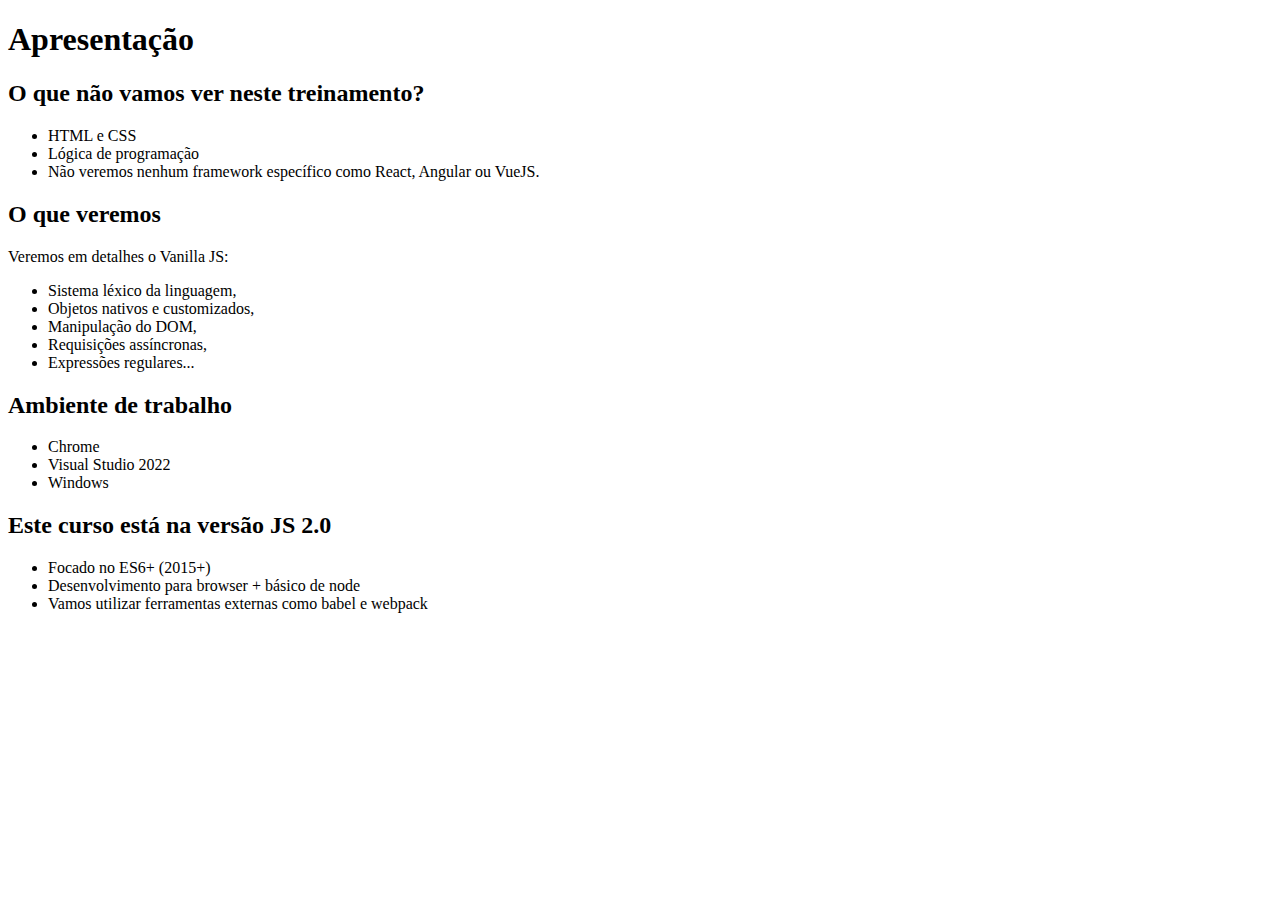
<file: 1-aula/index.html>
<!DOCTYPE html>
<html lang="Pt-br">
<head>
    <meta charset="UTF-8">
    <meta http-equiv="X-UA-Compatible" content="IE=edge">
    <meta name="viewport" content="width=device-width, initial-scale=1.0">
    <title>Apresentação</title>
</head>
<body>
    <h1>Apresentação</h1>

    <h2>O que não vamos ver neste treinamento?</h2>

    <ul>
        <li>HTML e CSS</li>
        <li>Lógica de programação</li>
        <li>Não veremos nenhum framework específico como React, Angular ou VueJS.</li>
    </ul>

    <h2>O que veremos</h2>
    <p>Veremos em detalhes o Vanilla JS:</p>
    <ul>
        <li>Sistema léxico da linguagem,</li>
        <li>Objetos nativos e customizados,</li>
        <li>Manipulação do DOM,</li>
        <li>Requisições assíncronas,</li>
        <li>Expressões regulares...</li>
    </ul>

    <h2>Ambiente de trabalho</h2>

    <ul>
        <li>Chrome</li>
        <li>Visual Studio 2022</li>
        <li>Windows</li>
    </ul>

    <h2>Este curso está na versão JS 2.0</h2>

    <ul>
        <li>Focado no ES6+ (2015+)</li>
        <li>Desenvolvimento para browser + básico de node</li>
        <li>Vamos utilizar ferramentas externas como babel e webpack</li>
    </ul>
    
</body>
</html>
</file>
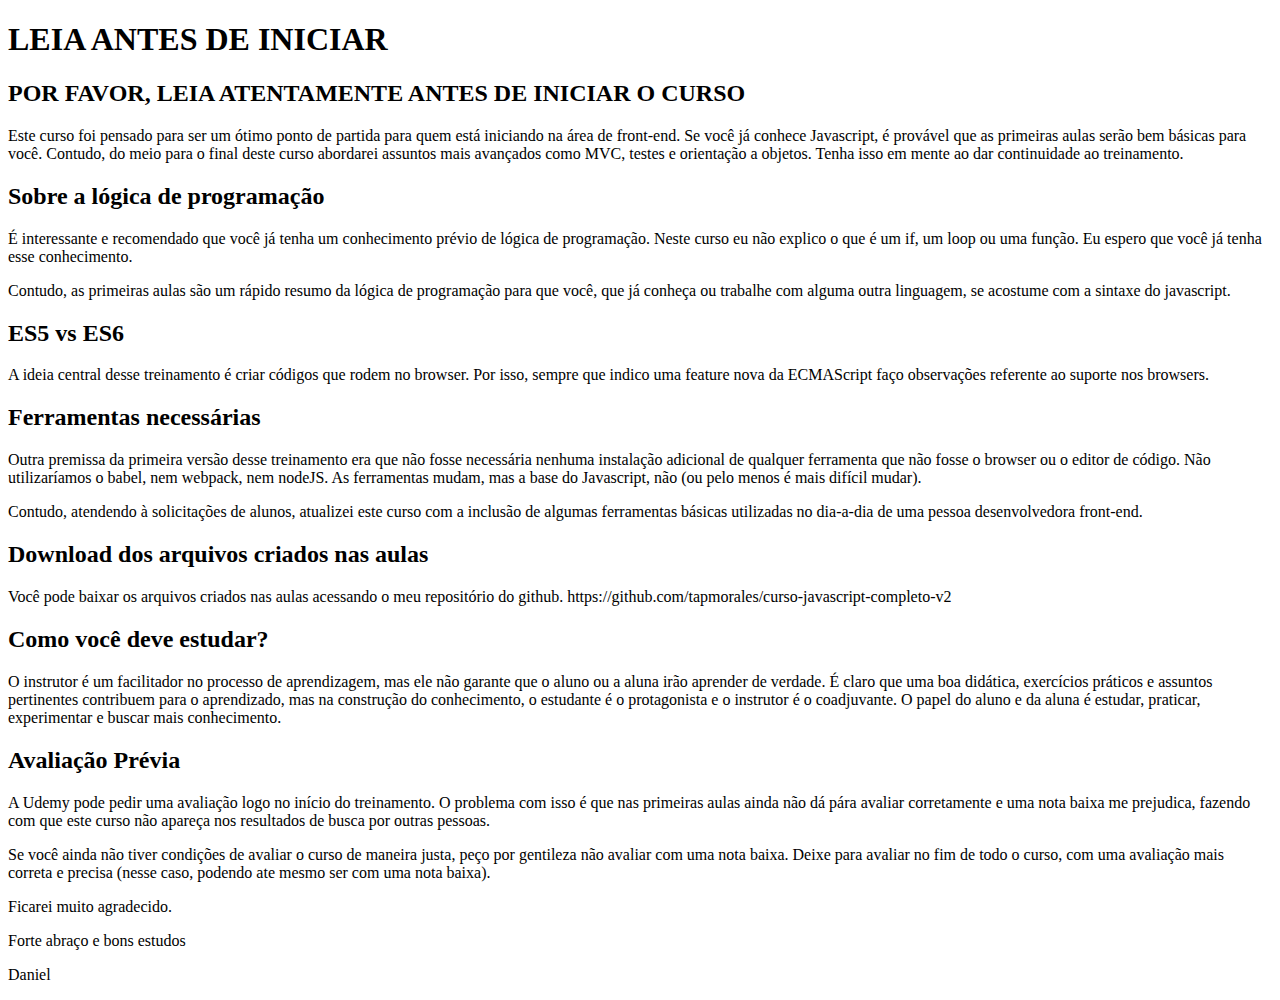
<file: 2-aula/index.html>
<!DOCTYPE html>
<html lang="pt-br">
<head>
    <meta charset="UTF-8">
    <meta http-equiv="X-UA-Compatible" content="IE=edge">
    <meta name="viewport" content="width=device-width, initial-scale=1.0">
    <title>Lei antes de iniciar o curso</title>
</head>
<body>

    <h1>LEIA ANTES DE INICIAR</h1>
        <h2>POR FAVOR, LEIA ATENTAMENTE ANTES DE INICIAR O CURSO</h2>

        <p>Este curso foi pensado para ser um ótimo ponto de partida para quem está iniciando na área de front-end. Se você já conhece Javascript, é provável que as primeiras aulas serão bem básicas para você. Contudo, do meio para o final deste curso abordarei assuntos mais avançados como MVC, testes e orientação a objetos. Tenha isso em mente ao dar continuidade ao treinamento.</p>



        <h2>Sobre a lógica de programação</h2>

        <p>É interessante e recomendado que você já tenha um conhecimento prévio de lógica de programação. Neste curso eu não explico o que é um if, um loop ou uma função. Eu espero que você já tenha esse conhecimento.</p>

        <p>Contudo, as primeiras aulas são um rápido resumo da lógica de programação para que você, que já conheça ou trabalhe com alguma outra linguagem, se acostume com a sintaxe do javascript.</p>



        <h2>ES5 vs ES6</h2>

        <p>A ideia central desse treinamento é criar códigos que rodem no browser. Por isso, sempre que indico uma feature nova da ECMAScript faço observações referente ao suporte nos browsers.</p>



        <h2>Ferramentas necessárias</h2>

        <p>Outra premissa da primeira versão desse treinamento era que não fosse necessária nenhuma instalação adicional de qualquer ferramenta que não fosse o browser ou o editor de código. Não utilizaríamos o babel, nem webpack, nem nodeJS. As ferramentas mudam, mas a base do Javascript, não (ou pelo menos é mais difícil mudar).</p>

        <p>Contudo, atendendo à solicitações de alunos, atualizei este curso com a inclusão de algumas ferramentas básicas utilizadas no dia-a-dia de uma pessoa desenvolvedora front-end.</p>



        <h2>Download dos arquivos criados nas aulas</h2>

        <p>Você pode baixar os arquivos criados nas aulas acessando o meu repositório do github. https://github.com/tapmorales/curso-javascript-completo-v2</p>




        <h2>Como você deve estudar?</h2>

        <p>O instrutor é um facilitador no processo de aprendizagem, mas ele não garante que o aluno ou a aluna irão aprender de verdade. É claro que uma boa didática, exercícios práticos e assuntos pertinentes contribuem para o aprendizado, mas na construção do conhecimento, o estudante é o protagonista e o instrutor é o coadjuvante. O papel do aluno e da aluna é estudar, praticar, experimentar e buscar mais conhecimento. </p>



        <h2>Avaliação Prévia</h2>

        <p>A Udemy pode pedir uma avaliação logo no início do treinamento. O problema com isso é que nas primeiras aulas ainda não dá pára avaliar corretamente e uma nota baixa me prejudica, fazendo com que este curso não apareça nos resultados de busca por outras pessoas.</p>

        <p>Se você ainda não tiver condições de avaliar o curso de maneira justa, peço por gentileza não avaliar com uma nota baixa. Deixe para avaliar no fim de todo o curso, com uma avaliação mais correta e precisa  (nesse caso, podendo ate mesmo ser com uma nota baixa).</p>

        <p>Ficarei muito agradecido.</p>

        <p>Forte abraço e bons estudos</p>

        <p>Daniel</p>
    
</body>
</html>
</file>
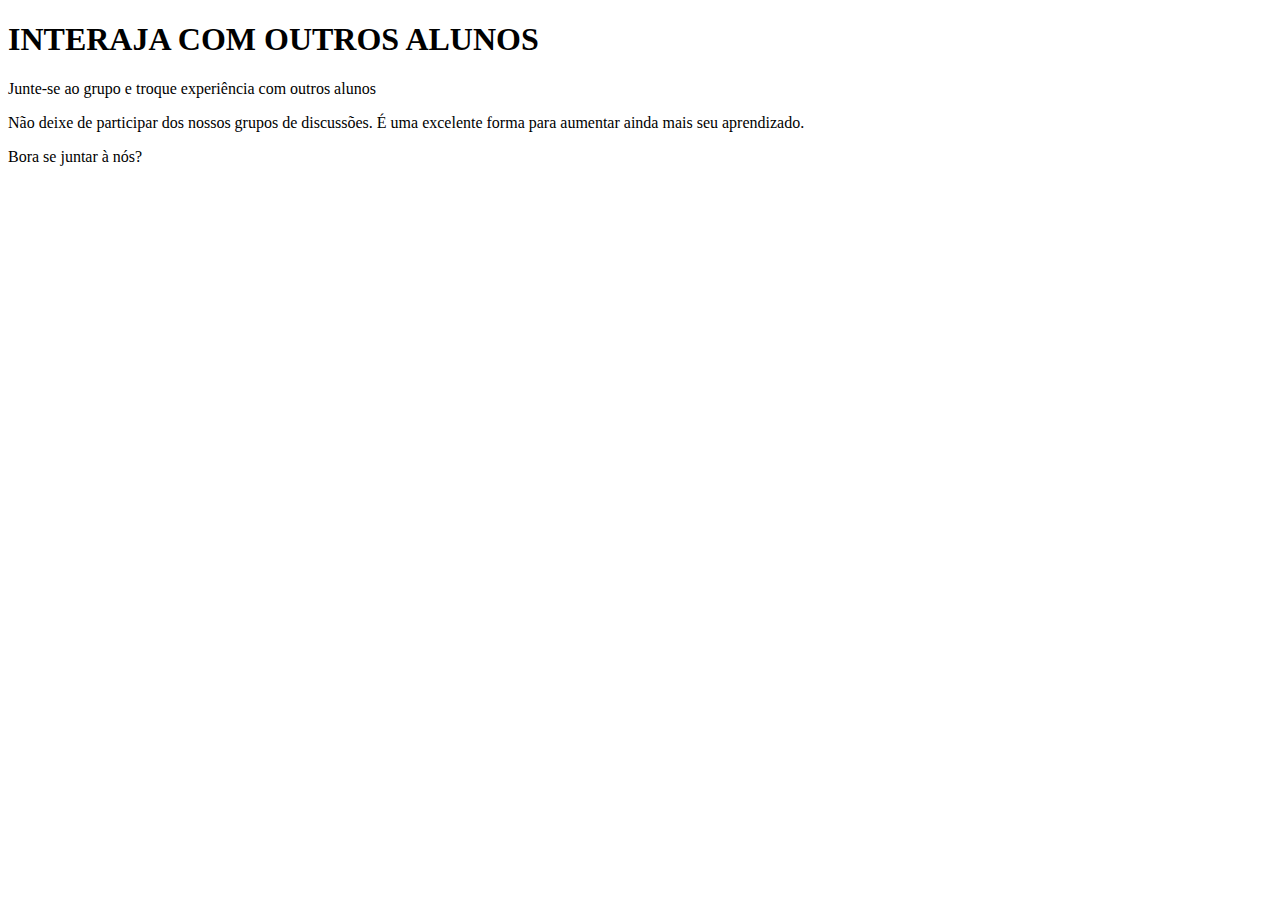
<file: 3-aula/index.html>
<!DOCTYPE html>
<html lang="pt-br">
<head>
    <meta charset="UTF-8">
    <meta http-equiv="X-UA-Compatible" content="IE=edge">
    <meta name="viewport" content="width=device-width, initial-scale=1.0">
    <title>Interaja com outros alunos</title>
</head>
<body>
    <h1>INTERAJA COM OUTROS ALUNOS</h1>

    <p>Junte-se ao grupo e troque experiência com outros alunos</p>



    <p>Não deixe de participar dos nossos grupos de discussões. É uma excelente forma para aumentar ainda mais seu aprendizado.</p>

    <p>Bora se juntar à nós?</p>
    
</body>
</html>
</file>
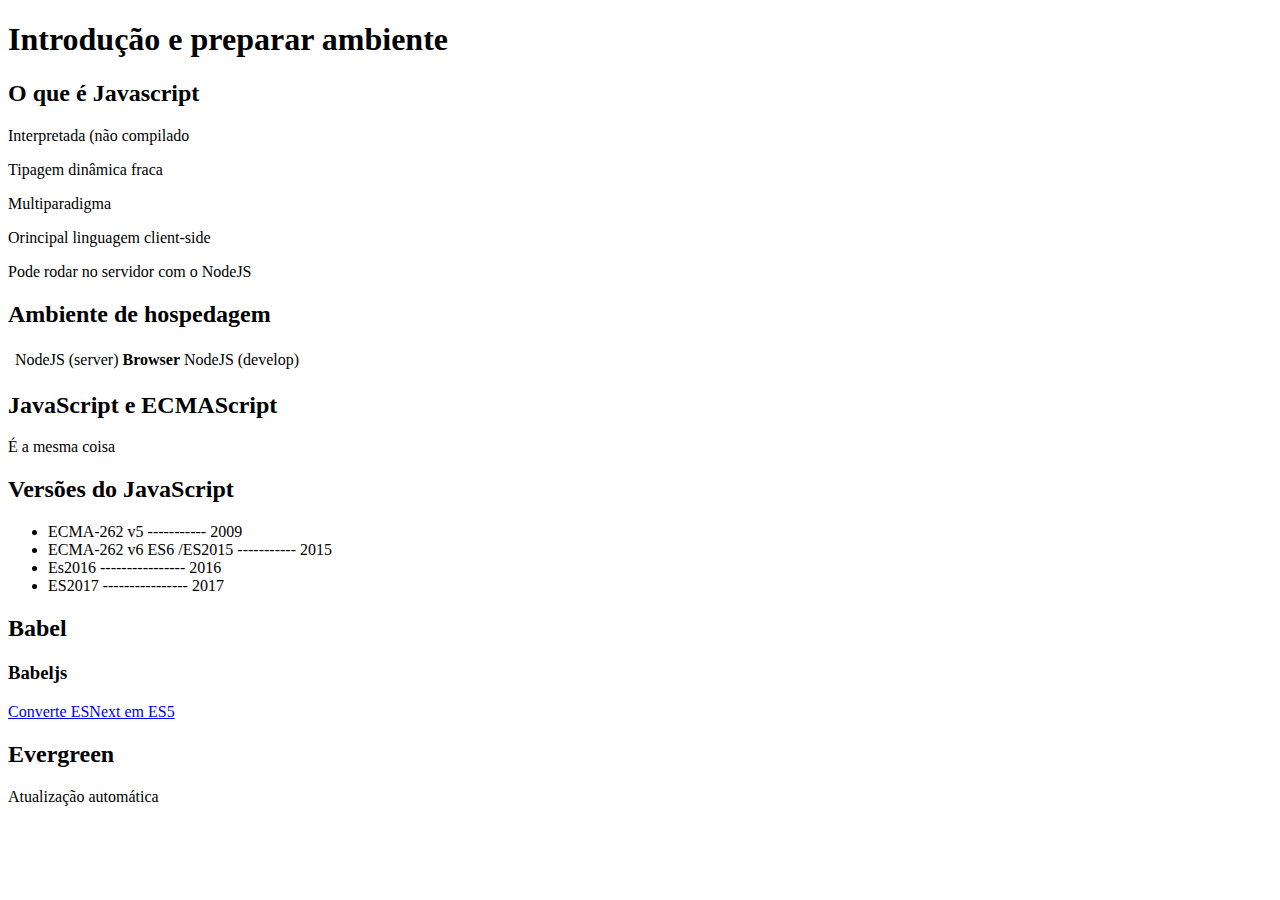
<file: 4-aula/index.html>
<!DOCTYPE html>
<html lang="pt-br">
<head>
    <meta charset="UTF-8">
    <meta http-equiv="X-UA-Compatible" content="IE=edge">
    <meta name="viewport" content="width=device-width, initial-scale=1.0">
    <title>Introdução</title>
</head>
<body>
    <h1>Introdução e preparar ambiente</h1>

    <h2>O que é Javascript</h2>

    <p>Interpretada (não compilado</p>
    <p>Tipagem dinâmica fraca</p>
    <p>Multiparadigma</p>
    <p>Orincipal linguagem client-side</p>
    <p>Pode rodar no servidor com o NodeJS</p>

    <h2>Ambiente de hospedagem</h2>

    <table>
        <tr>
            <th>
                <td>NodeJS (server)</td>
                <th>Browser</th>
                <td>NodeJS (develop)</td>

            </th>
        </tr>
    </table>

    <h2>JavaScript e ECMAScript</h2>
    <p>É a mesma coisa</p>

    <h2>Versões do JavaScript</h2>

    <ul>
        <li>ECMA-262 v5 ----------- 2009</li>
        <li>ECMA-262 v6
        ES6 /ES2015     ----------- 2015</li>
        <li>Es2016 ---------------- 2016</li>
        <li>ES2017 ---------------- 2017</li>
    </ul>

    <h2>Babel</h2>
    <h3>Babeljs</h3>
    <a href="https://babeljs.io/"> Converte ESNext em ES5</a>

    <h2>Evergreen</h2>
    
    <p>Atualização automática</p>

    
</body>
</html>
</file>
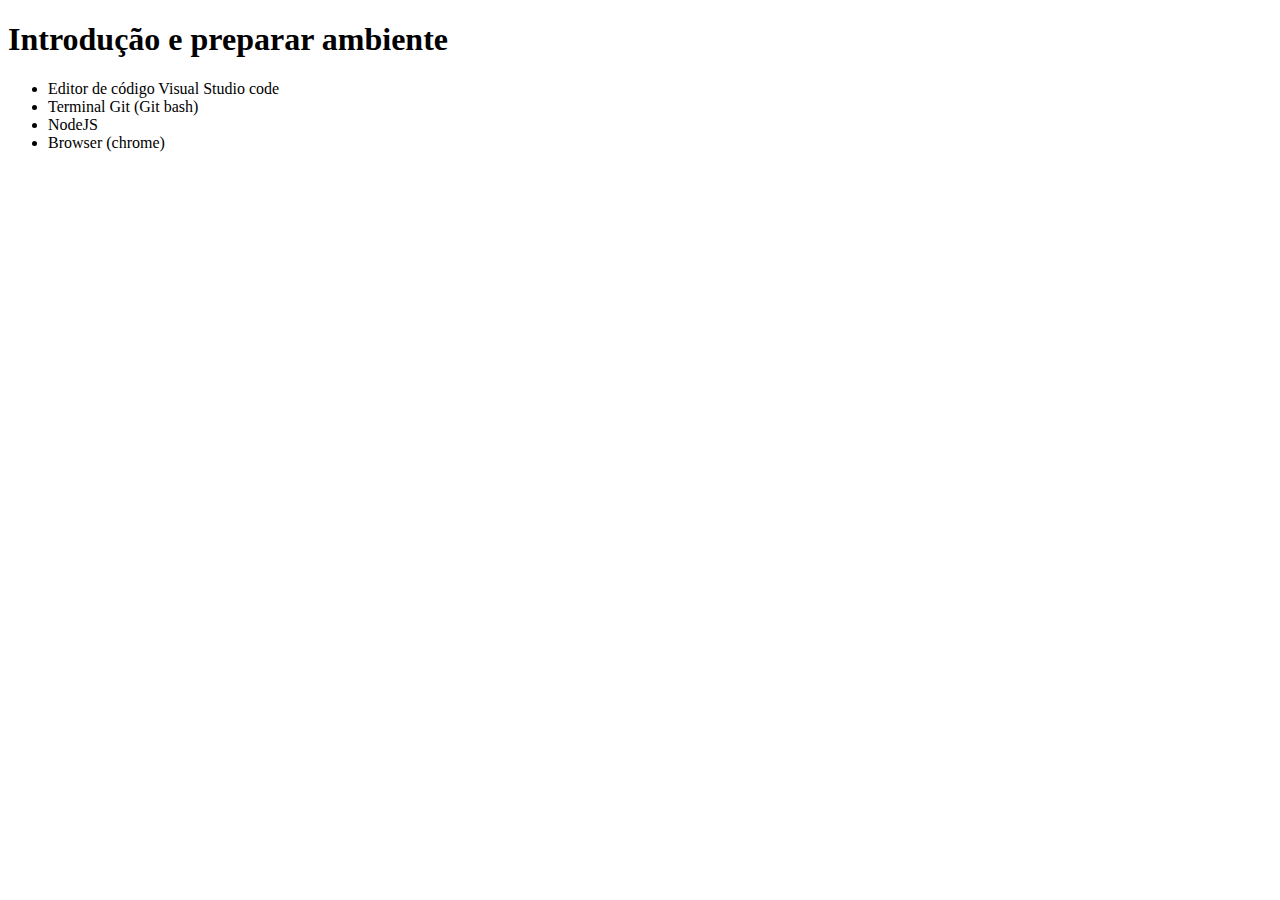
<file: 5-aula/index.html>
<!DOCTYPE html>
<html lang="pt-br">
<head>
    <meta charset="UTF-8">
    <meta http-equiv="X-UA-Compatible" content="IE=edge">
    <meta name="viewport" content="width=device-width, initial-scale=1.0">
    <title>Ferramentas utilizadas</title>
</head>
<body>
    <h1>Introdução e preparar ambiente</h1>

    <ul>
        <li>Editor de código Visual Studio code</li>
        <li>Terminal Git (Git bash)</li>
        <li>NodeJS</li>
        <li>Browser (chrome)</li>
    </ul>
    
</body>
</html>
</file>
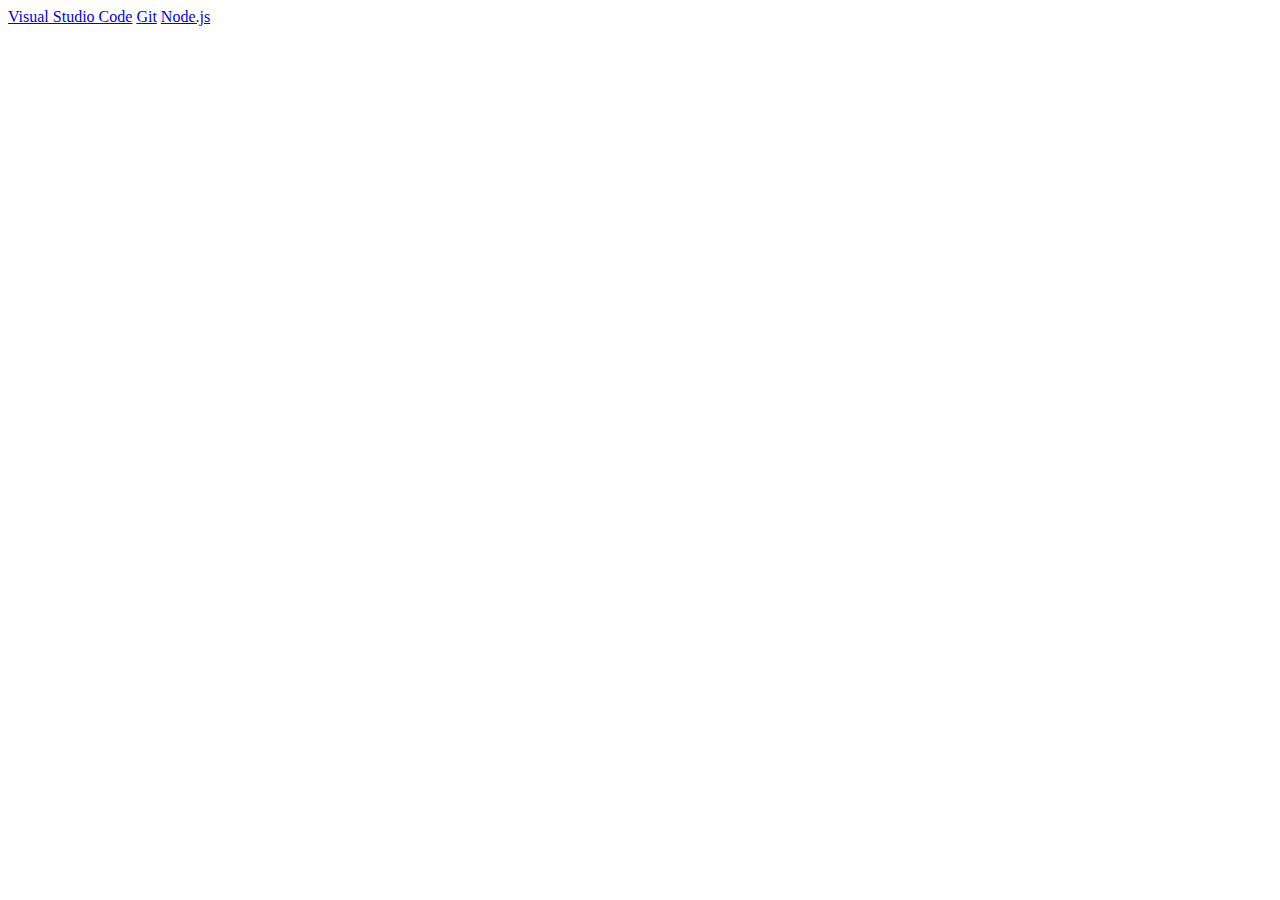
<file: 6-aula/index.html>
<!DOCTYPE html>
<html lang="pt-br">
<head>
    <meta charset="UTF-8">
    <meta http-equiv="X-UA-Compatible" content="IE=edge">
    <meta name="viewport" content="width=device-width, initial-scale=1.0">
    <title>Download das ferramentas</title>
</head>
<body>

    <a href="https://code.visualstudio.com">Visual Studio Code</a>
    <a href="https://git-scm.com/">Git</a>
    <a href="https://nodejs.org/en/">Node.js</a>
    
</body>
</html>
</file>
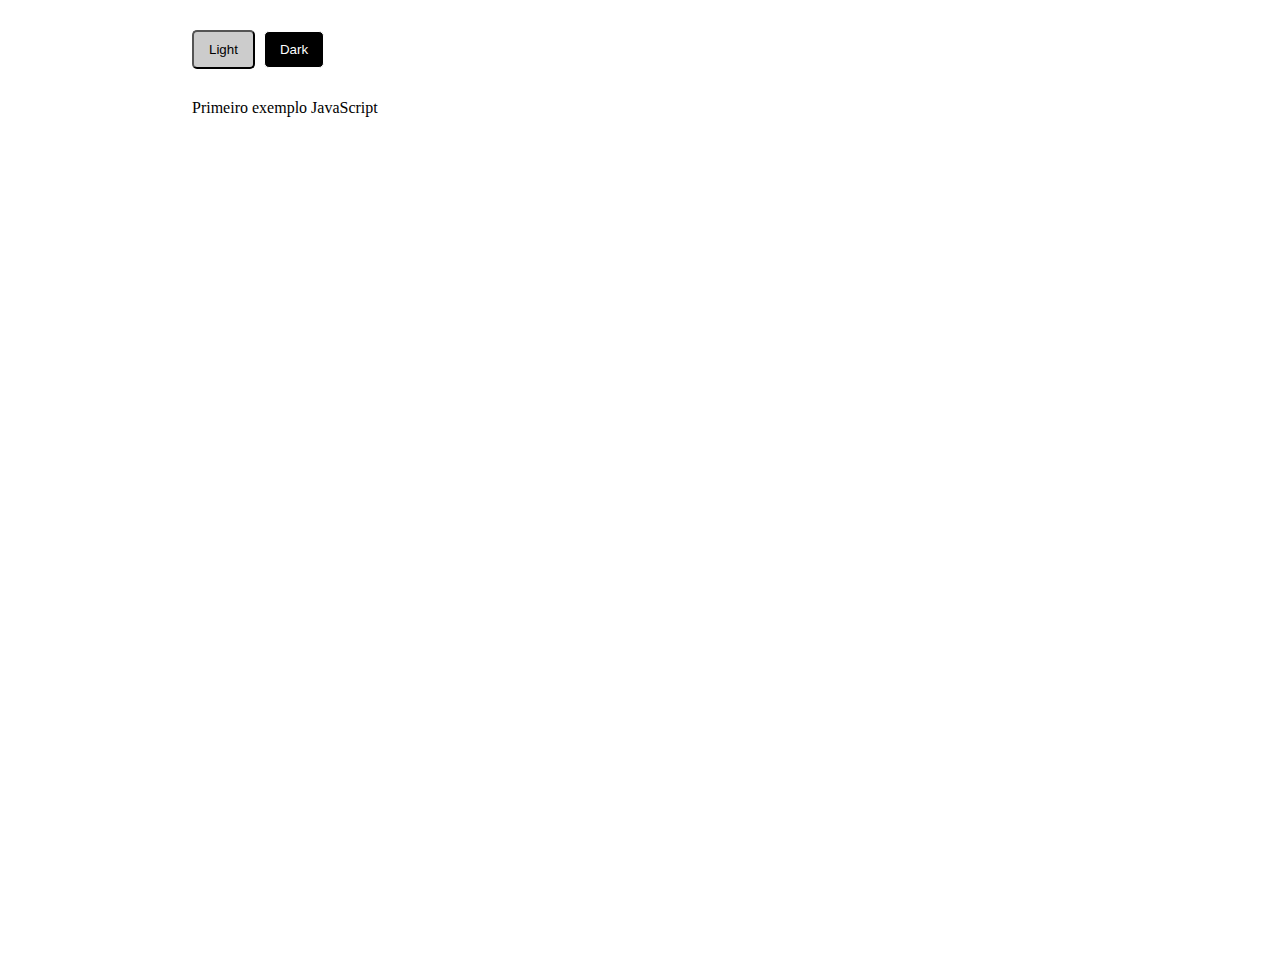
<file: 8-aula/index.html>
<!DOCTYPE html>
<html lang="pt-br">
<head>
    <meta charset="UTF-8">
    <meta http-equiv="X-UA-Compatible" content="IE=edge">
    <meta name="viewport" content="width=device-width, initial-scale=1.0">
    <title>8. Onde inserir script em arquivos .html</title>
    <link rel="stylesheet" href="estilo/style.css">
    <script>
        console.log('Hello word!!')
    </script>
</head>
<body>

    <main class="tela-principal">
        <span class="botoes">
            <button class="modos" id="btnlight">Light</button>
            <button class="modos" id="btndark">Dark</button>
        </span>
        <p>Primeiro exemplo JavaScript</p>
    </main>

    <script src="primeiro-exemplo.js"></script>
    
</body>
</html>
</file>
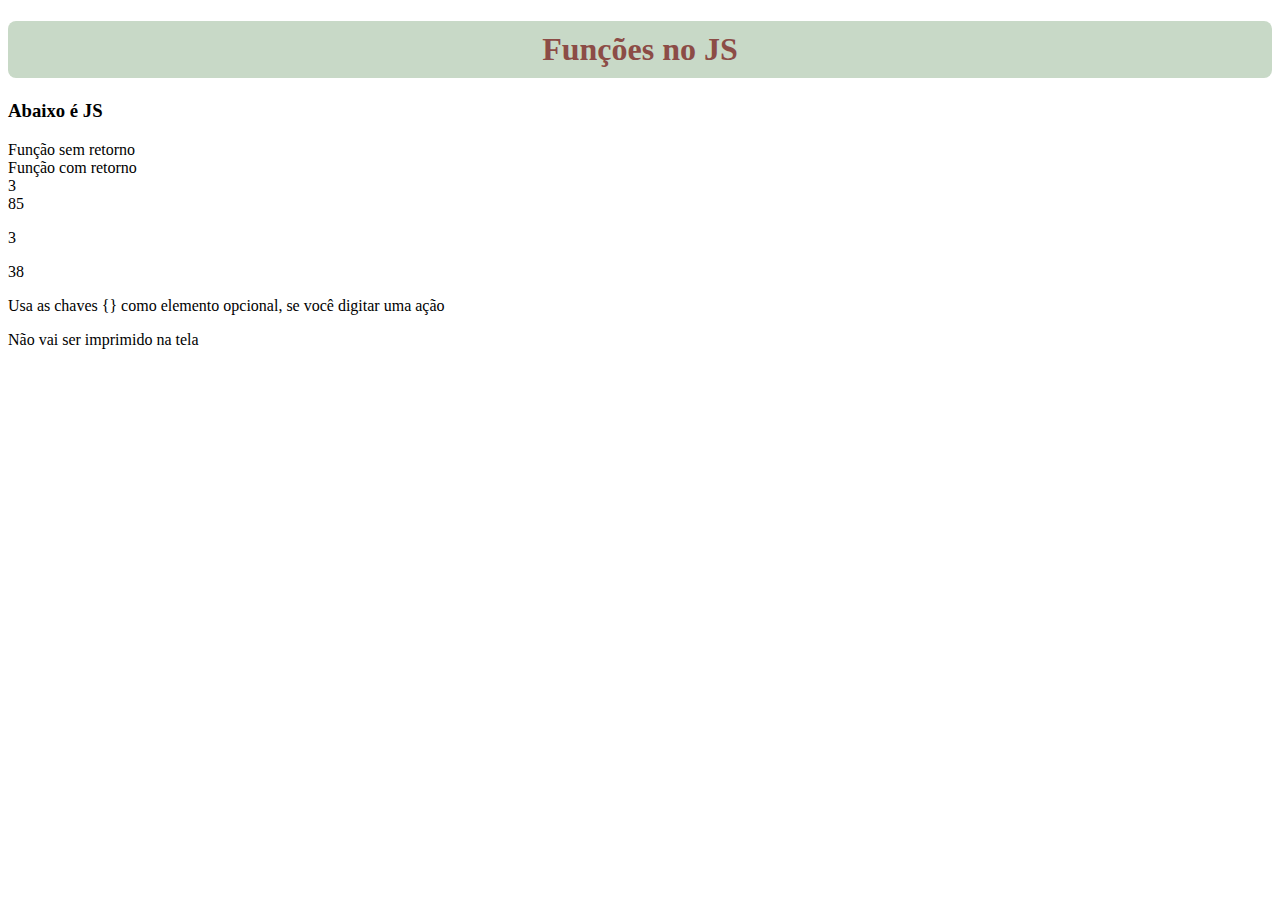
<file: 11-aula/funcoes.html>
<!DOCTYPE html>
<html lang="pt-br">
<head>
    <meta charset="UTF-8">
    <meta name="viewport" content="width=device-width, initial-scale=1.0">
    <title>Revisão funções</title>
</head>
<body>
    <main>
        <h1>Funções</h1>
        <section class="box"></section>
        <section class="box"></section>
        <section class="box"></section>
        <section class="box"></section>
        <section class="box"></section>
        <h3>Abaixo é JS</h3>
    </main>
    <!--LINK EXTERNO JS-->
    <script src="js/funcoes.js"></script>
    
</body>
</html>
</file>
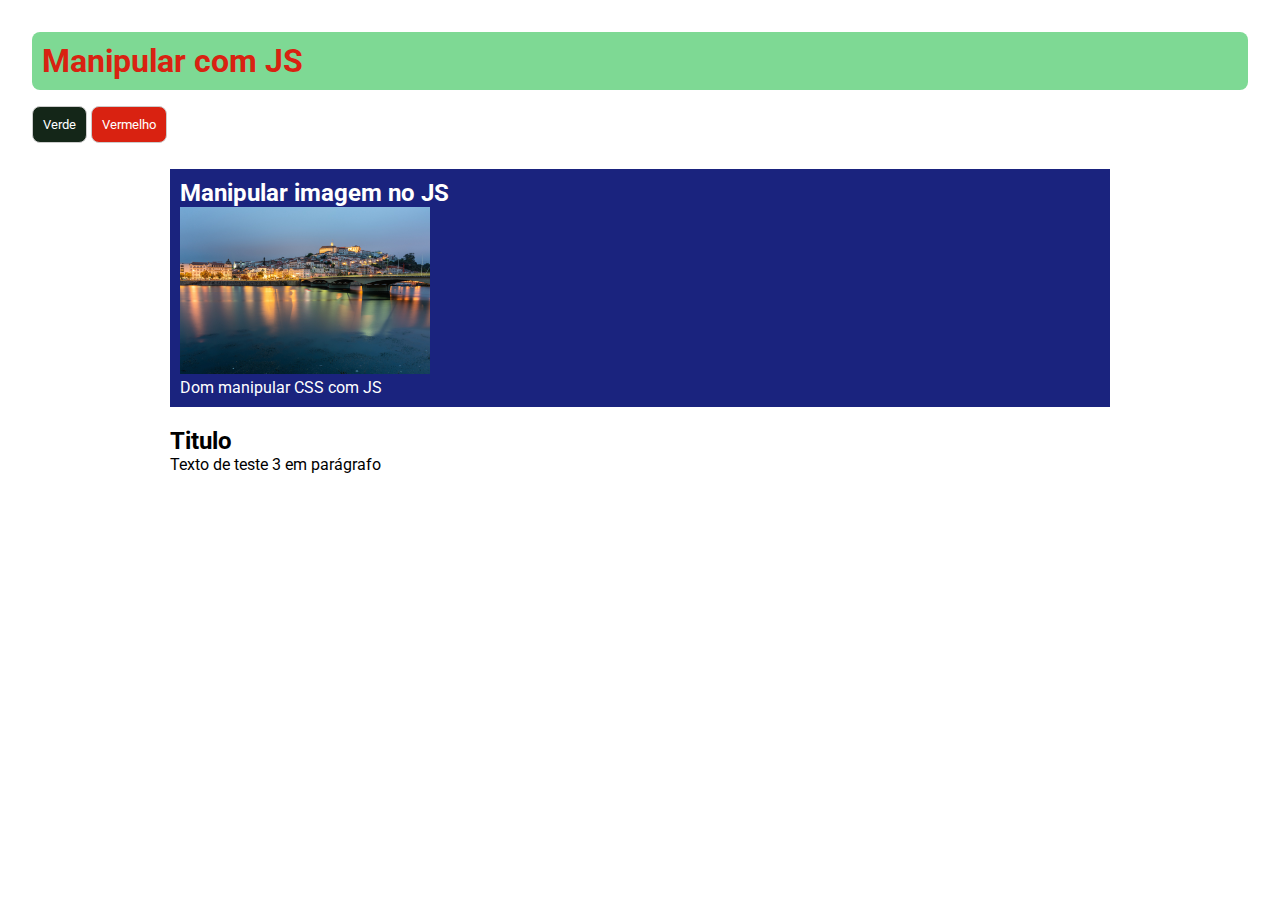
<file: 9-aula/primeiro-exemplo.html>
<!DOCTYPE html>
<html lang="en">
<head>
    <meta charset="UTF-8">
    <meta name="viewport" content="width=device-width, initial-scale=1.0">
    <title>9. testar javascript no terminal e no console do browser</title>
    <link rel="stylesheet" href="estilo/style.css">
    <script>
        console.log('Helo, word!!')
    </script>
</head>
<body>
    <main class="tela-principal">
        <h1>Exemplo</h1>
        <span id="botoes">
            <button class="modos" id="btnverde">Verde</button>
            <button class="modos" id="btnvermelho">Vermelho</button>
        </span>
        <section id="conteudos">
            <article class="box">
                <h2>Manipular imagem no JS</h2>
                <figure>
                    <img src="" alt="foto" id="foto">
                </figure>
                <p>Dom manipular CSS com JS</p>
            </article>
            <article class="box">
                <h2>Titulo</h2>
                <p>Texto de teste 3 em parágrafo</p>
            </article>
        </section>
    </main>

    <script src="js/primeiro-exemplo.js"></script>
    
</body>
</html>
</file>
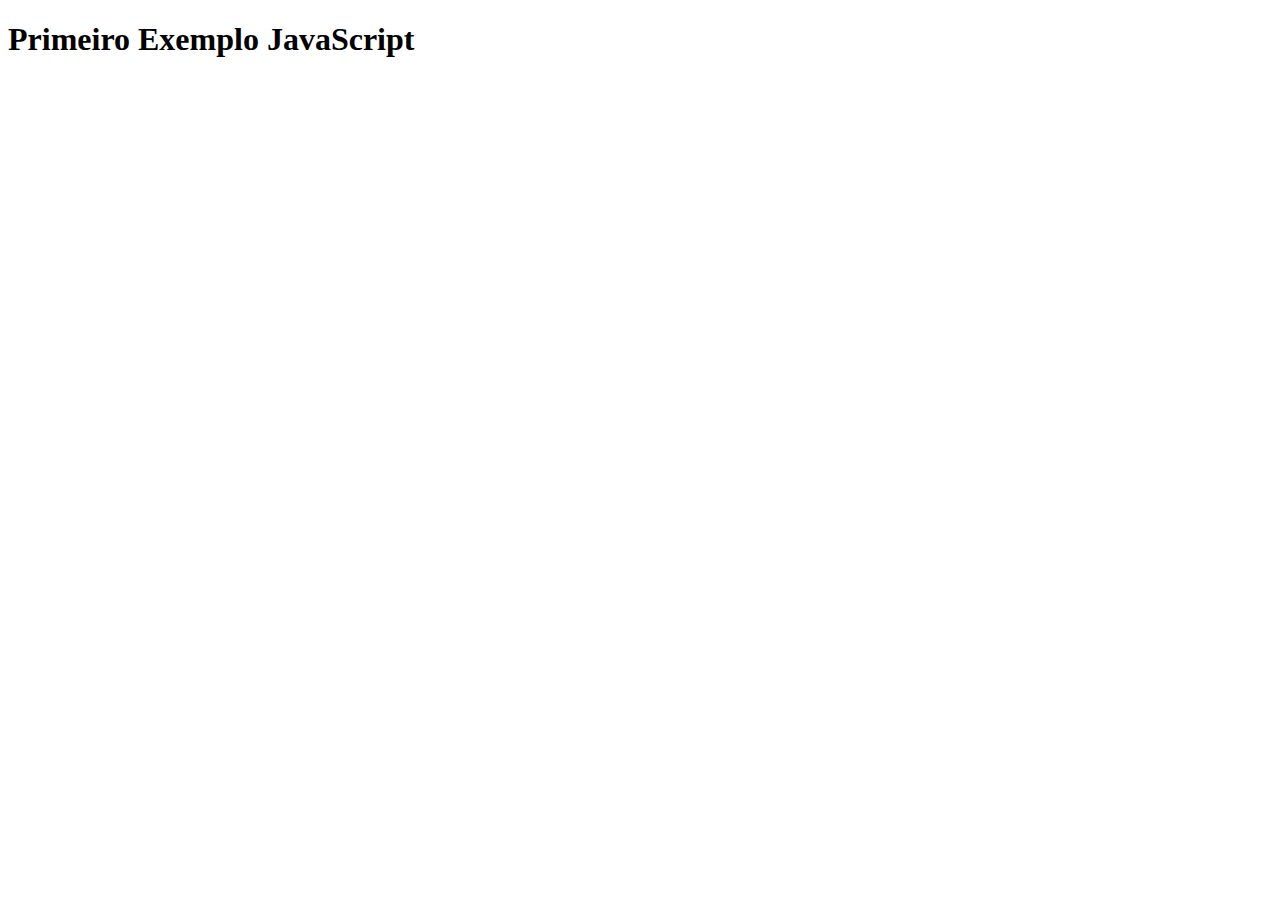
<file: 7-aula/introducao/primeiro-exemplo.html>
<!DOCTYPE html>
<html lang="pt-br">
<head>
    <meta charset="UTF-8">
    <meta http-equiv="X-UA-Compatible" content="IE=edge">
    <meta name="viewport" content="width=device-width, initial-scale=1.0">
    <title>Primeiro exemplo</title>
</head>
<body>
    <h1>Primeiro Exemplo JavaScript</h1>

    <script src="primeiro-exemplo.js"></script>
    <script>
        console.log ("hello world!!")
    </script>
    
</body>
</html>
</file>
<file: 8-aula/estilo/style.css>
* {
    padding: 0;
    margin: 0;
}
.tela-principal {
    width: 100%;
    height: 100vh;
    padding: 30px 15%;
}
.modos {
    padding: 10px 15px;
    border-radius: 5px;
}
#btnlight {
    background: #ccc;
    margin-right: 5px;

}
#btndark {
    background: #000;
    color: #fff;
    border: 1px solid #fff;
}
p {
    margin-top: 30px;
}
.escuro {
    background: #000;
}
.claro {
    background: #ccc;
}
</file>
<file: 9-aula/estilo/style.css>
@import url('https://fonts.googleapis.com/css2?family=Roboto:ital,wght@0,100;0,300;0,400;0,500;0,700;0,900;1,100;1,300;1,400;1,500;1,700;1,900&display=swap');

* {
    padding: 0;
    margin: 0;
    box-sizing: border-box;
    font-family: 'Roboto', sans-serif;
}
body {
    width: 100vw;
    height: 100vh;
    background: #ccc;
}
main {
    min-width: 960px;
    min-height: 100vh;
    margin: 0 auto;
    background: #fff;
    padding: 2rem;
}
section {
    width: 960px;
    margin: 0 auto;
}
h1, section, article {
    margin-bottom: 1rem;
}
#botoes {
    display: inline-block;
    margin-bottom: 1rem;
}
button {
    color: #fff;
    border: 1px solid #ccc;
    border-radius: 8px;
    padding: 0.625rem;
    cursor: pointer;
}
/*botao light*/
#btnverde {
    background: #142618;
    
}
/*botao dark*/
#btnvermelho {
    background: #D92211;
}
/*articles com a class box*/
.box {
    border-radius: 8px;
    padding: 0.625rem;
}
/*Estilos para serem usados com JS*/
.light {
    background: #D9D6C7;
    color: #191919;
}
.dark {
    background: #191919;
    color: #fff;
}
.azul {
    background: #1a237e;
    color: #fff;
    padding: 0.625rem;
    margin: 10px;
}
.marrom {
    background: #260101;
    color: #fff;
}
</file>
